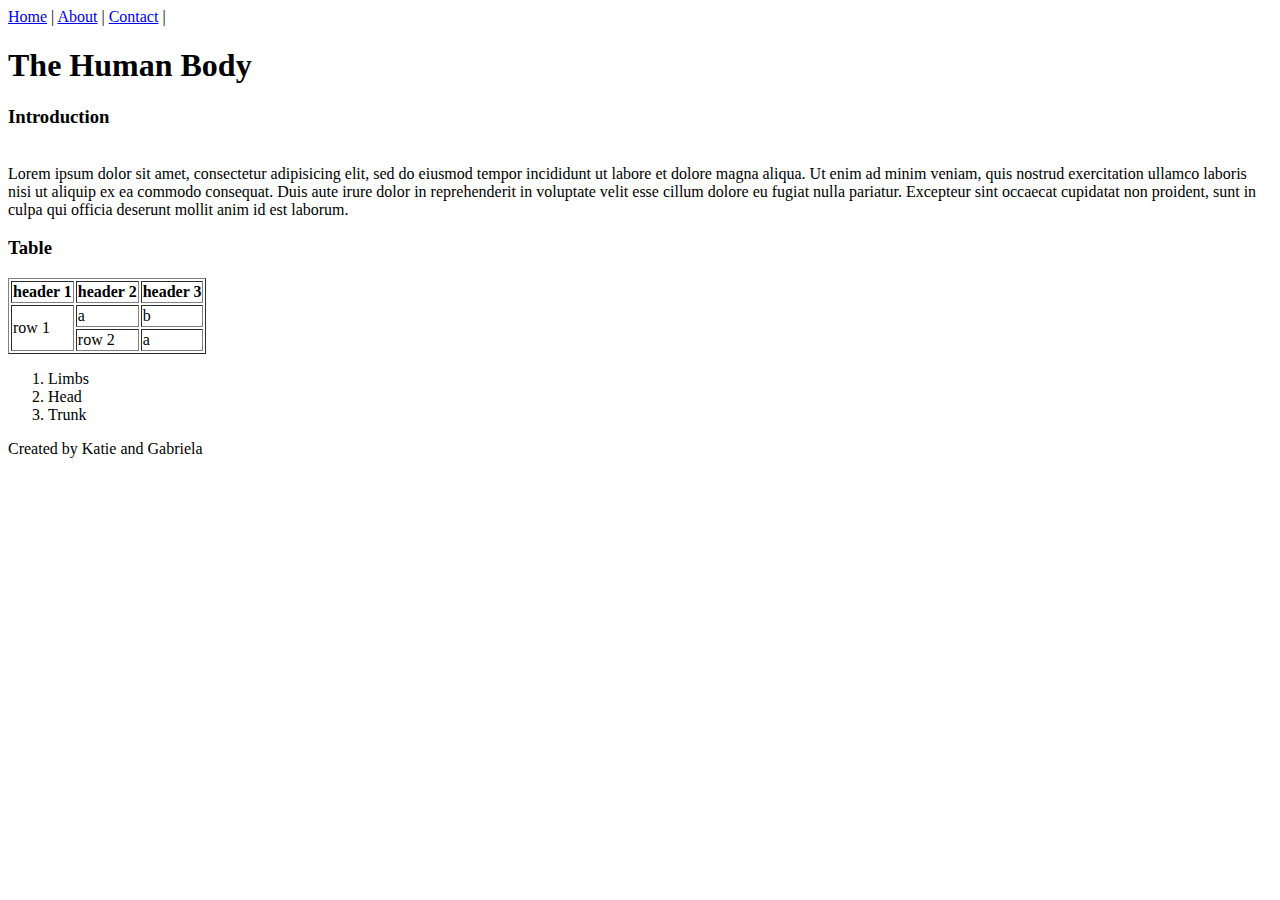
<file: html/gps/index.html>
<!DOCTYPE html>
<html>
<head>
  <title>gps2</title>
</head>
<body>
<header>
  <nav>
  <a href="Home.html">Home</a> |
  <a href="About.html">About</a> |
  <a href="Contact.html">Contact</a> |
  </nav>
</header>
<main>
  <section>
  <h1>The Human Body</h1>
  <article>
  <h3>Introduction</h3><br>
  Lorem ipsum dolor sit amet, consectetur adipisicing elit, sed do eiusmod
  tempor incididunt ut labore et dolore magna aliqua. Ut enim ad minim veniam,
  quis nostrud exercitation ullamco laboris nisi ut aliquip ex ea commodo
  consequat. Duis aute irure dolor in reprehenderit in voluptate velit esse
  cillum dolore eu fugiat nulla pariatur. Excepteur sint occaecat cupidatat non
  proident, sunt in culpa qui officia deserunt mollit anim id est laborum.</article>
  </section>
  <section>
  <h3>Table</h3>
  <table border="1">
  <tr>
  <th>header 1</th>
  <th>header 2</th>
  <th>header 3</th>
  </tr>
  <tr>
  <td rowspan="2">row 1</td>
  <td>a</td>
  <td>b</td>
  </tr>
  <tr>
  <td>row 2</td>
  <td>a</td>
  </tr>
  </table>
  </section>
</main>
<aside>
  <ol>
  <li>Limbs</li>
  <li>Head</li>
  <li>Trunk</li>
  </ol>
</aside>

<footer>Created by Katie and Gabriela</footer>
<!-- What is the purpose of HTML5 semantic tags? Which ones do you see as most useful?
The purpose of HTML5 semantic tags is to clearly define the content to the browser and the developer.

What is the order the browser uses to display elements on a page?
The broswer displays elements from top to bottom

What did you learn about Sublime in this challenge? Do you think you'll create more handy snippets at a later date?

I learned that you can create snippets in sublime, which are extremely helpful in terms of saving time and having code ready to be used and edited.

What concept in this challenge was most difficult for you? How can you improve your understanding of this concept?

the most challenging is trying to understand the purpose of each tag and how it is useful.  I know the more that I create, the better I will understand each tag. I am still learning how to research and find answers - and understand how to apply it to my own code  -->
</body>
</html>
</file>
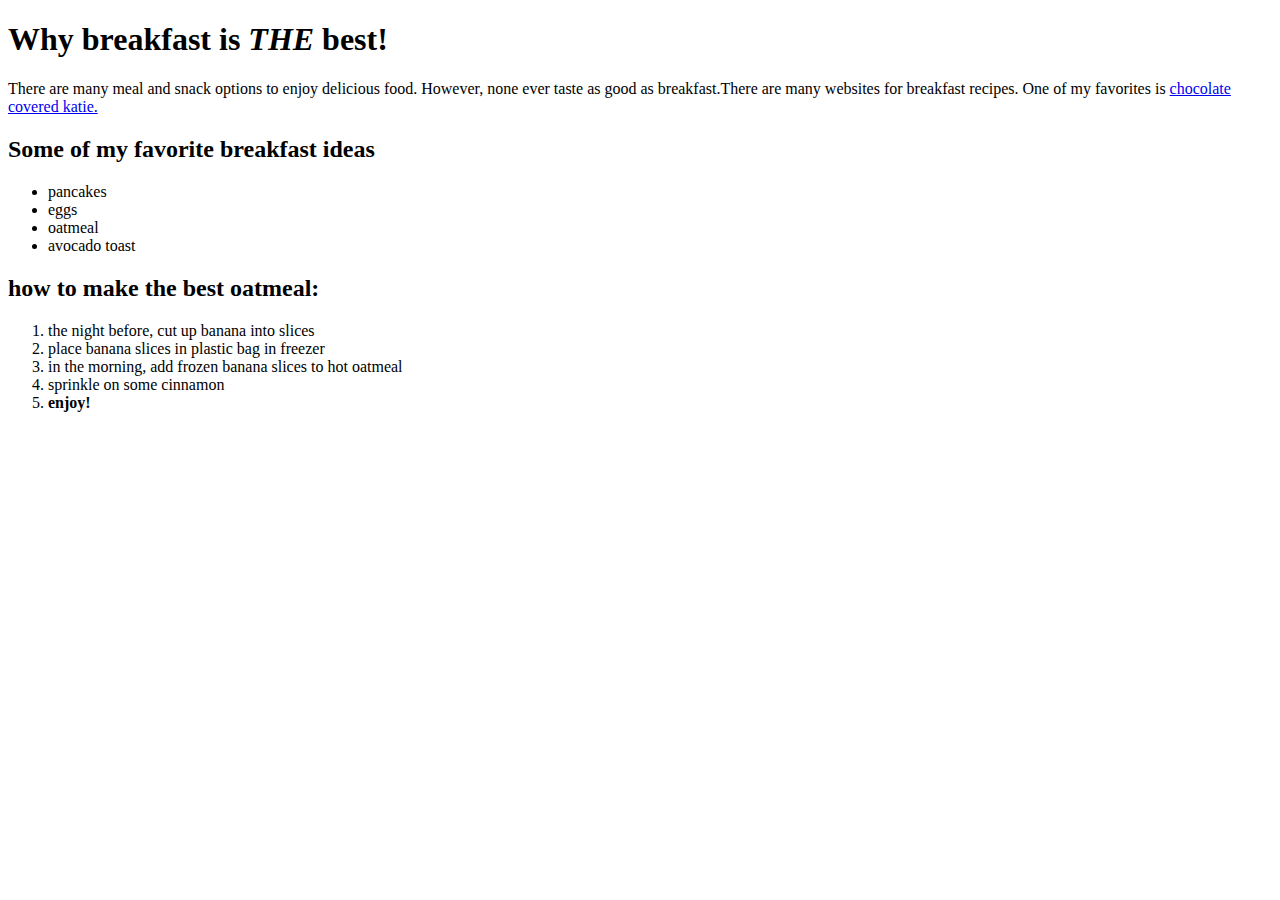
<file: html/web_basics/index.html>
<!DOCTYPE html>
<html>
  <head>
    <title> Breakfast is the Breakfast</title>
  </head>
  <body>
  <h1>Why breakfast is <em>THE</em> best!</h1>
  <p> There are many meal and snack options to enjoy delicious food.  However, none ever taste as good as breakfast.There are many websites for breakfast recipes. One of my favorites is <a href= "http://chocolatecoveredkatie.com/">chocolate covered katie. </a> </p>
  <h2> Some of my favorite breakfast ideas</h2>
  <ul>
    <li>pancakes</li>
    <li>eggs</li>
    <li>oatmeal</li>
    <li>avocado toast</li>
    </ul>
    <h2>how to make the best oatmeal:</h2>
    <ol>
    <li>the night before, cut up banana into slices
    <li>place banana slices in plastic bag in freezer</li>
    <li>in the morning, add frozen banana slices to hot oatmeal</li>
    <li>sprinkle on some cinnamon</li>
    <li><strong>enjoy!</strong></li>
    </ol>
  </body>
</html>
</file>
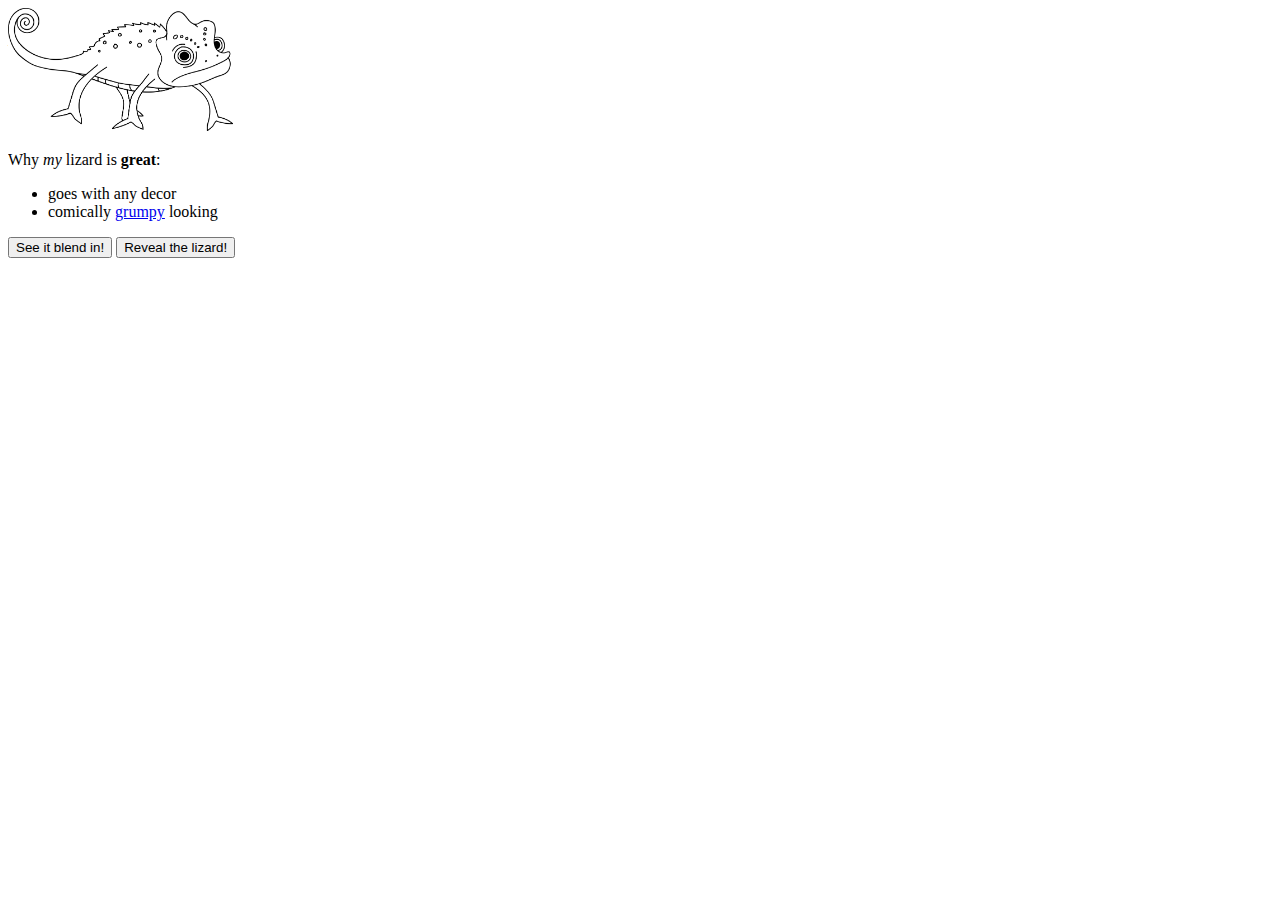
<file: web_dev/client_side_js/index.html>
<!DOCTYPE html>
<html>
<head>
  <title>About My Pet</title>
  <link rel="stylesheet" href="style.css">
</head>
<body>
  <div id="about-my-pet">
    <img id="lizard-photo" src="chameleon.png">
    <p>Why <em>my</em> lizard is <strong>great</strong>:</p>
    <ul>
      <li>goes with any decor</li>
      <li>comically <a href="http://grumpy.com">grumpy</a> looking</li>
    </ul>
    <button>See it blend in!</button>
    <button>Reveal the lizard!</button>
  </div>
  <script src="script.js"></script>
</body>
</html>
</file>
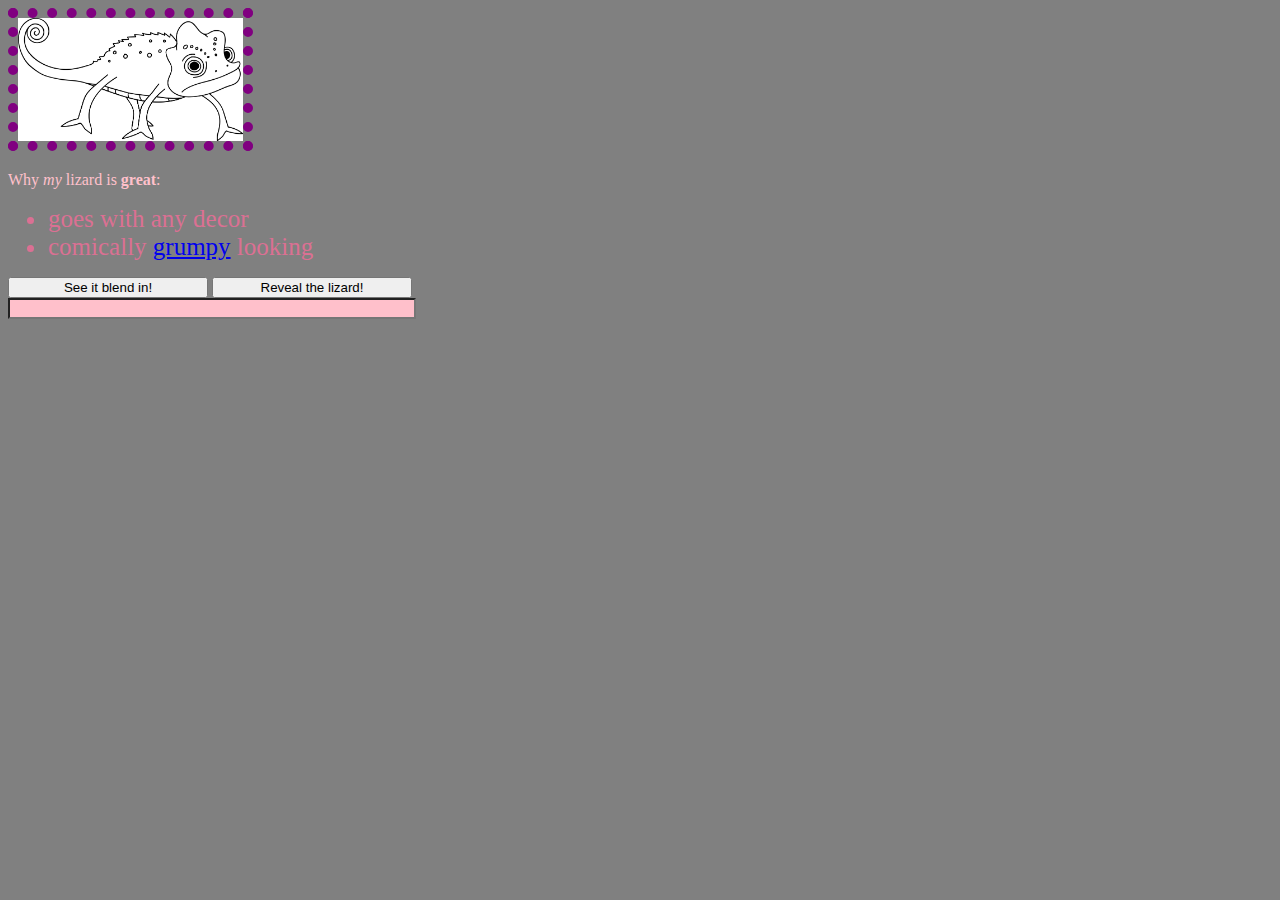
<file: web_dev/jquery/index.html>
<!DOCTYPE html>
<html>
<head>
  <title>About My Pet</title>
  <link rel="stylesheet" href="style.css">
</head>
<body>
  <div id="about-my-pet">
    <img id="lizard-photo" src="chameleon.png">
    <p>Why <em>my</em> lizard is <strong>great</strong>:</p>
    <ul>
      <li>goes with any decor</li>
      <li>comically <a href="http://grumpy.com">grumpy</a> looking</li>
    </ul>
    <button>See it blend in!</button>
    <button>Reveal the lizard!</button>

  </div>
  <script src="jquery.js"></script>
  <script src="script.js"></script>
</body>
</html>
</file>
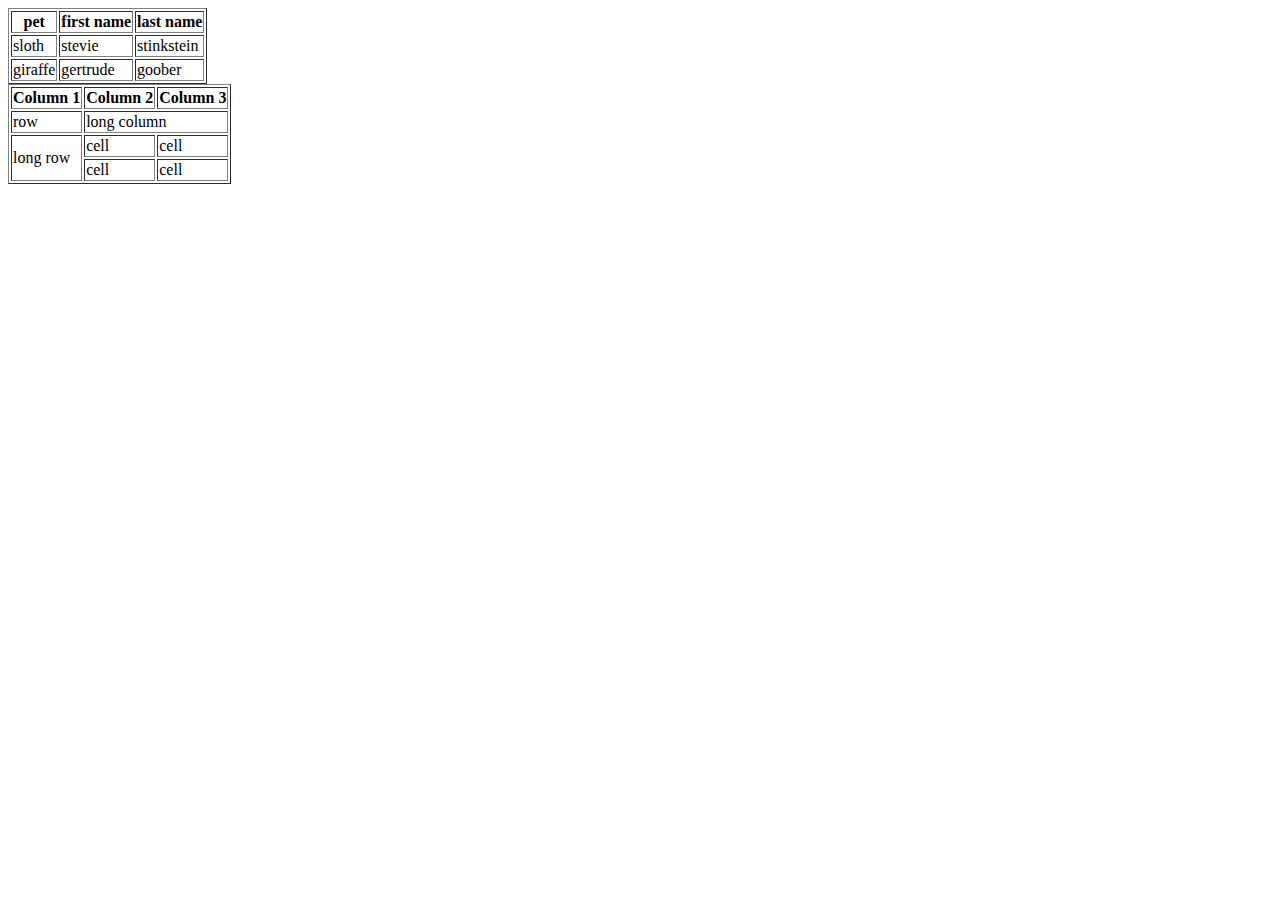
<file: html/table-practice.html>
<!DOCTYPE html>
<html>
<head>
  <title></title>
</head>
<body>
<table border="1">
  <tr>
    <th>pet</th>
    <th>first name</th>
    <th>last name</th>
  </tr>
  <tr>
    <td>sloth</td>
    <td>stevie</td>
    <td>stinkstein</td>
  </tr>
  <tr>
    <td>giraffe</td>
    <td>gertrude</td>
    <td>goober</td>
  </tr>
</table>
<table border=1>
    <tr>
      <th>Column 1</th>
      <th>Column 2</th>
      <th>Column 3</th>
    </tr>
    <tr>
      <td>row</td>
      <td colspan="2">long column</td>
    </tr>
    <tr>
      <td rowspan="2">long row</td>
      <td>cell</td>
      <td>cell</td>
    </tr>
    <tr>
      <td>cell</td>
      <td>cell</td>
    </tr>
</table>
</body>
</html>
</file>
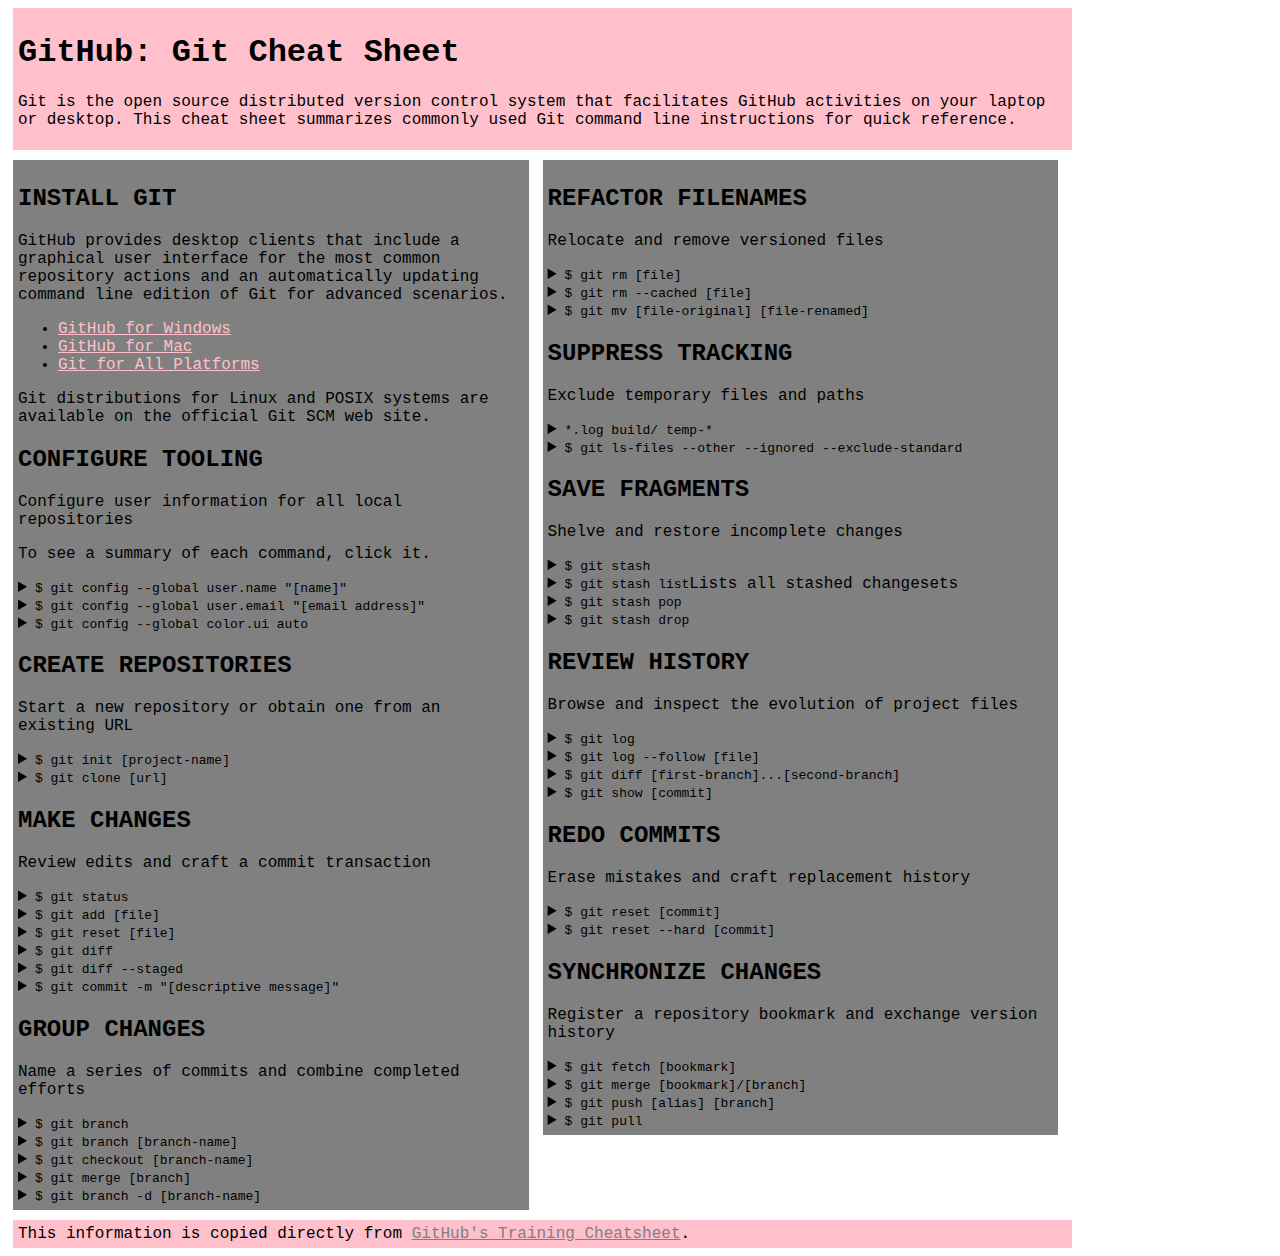
<file: css/gps/gps2-1.html>
<!--
Write your names here:
1.Kate
2.Alexis
We spent [1] hours on this challenge.
-->

<!-- This challenge uses HTML5 syntax that may not be available in all browsers (It works in Chrome and Safari, from my testing. (<details> and<summary>). -->

<!--reflection:

I definitely feel more confident in my CSS positioning - I still feel like I need to refer back to my notes and review how to word things, but I have a much better idea of which direction to move in.  I think overtime, the vocabulary will come more naturally for me, like it has become easier to remember things like background, or fontsize.  Positioning has been the most challenging for me thus far in the program, but I have been practicing and finding resources to get a better handle on it. -->

<!DOCTYPE html>
<html lang="en">
  <head>
    <meta charset="UTF-8">
    <link rel="stylesheet" href="gps2-1.css">  <!-- Insert a link to the stylesheet here -->
    <title>Git Cheat Sheet</title>
  </head>

  <body>
    <header>
      <h1>GitHub: Git Cheat Sheet</h1>
      <p>Git is the open source distributed version control system that
        facilitates GitHub activities on your laptop or desktop.
        This cheat sheet summarizes commonly used Git command line
        instructions for quick reference.</p>
    </header>

    <section class="column-1">
      <article>
        <h2>INSTALL GIT</h2>
        <p>GitHub provides desktop clients that include a graphical user
        interface for the most common repository actions and an automatically
        updating command line edition of Git for advanced scenarios.</p>
        <ul>
          <li><a href="https://windows.github.com">GitHub for Windows</a></li>
          <li><a href="https://mac.github.com">GitHub for Mac</a></li>
          <li><a href="http://git-scm.com">Git for All Platforms</a></li>
        </ul>

        Git distributions for Linux and POSIX systems are available on the
        official Git SCM web site.
      </article>

      <article>
        <h2>CONFIGURE TOOLING</h2>
        <p>Configure user information for all local repositories</p>
        <p> To see a summary of each command, click it.</p>

        <details>
          <summary><code>$ git config --global user.name "[name]"</code></summary>
          <p>Sets the name you want attached to your commit transactions</p>
        </details>

        <details>
          <summary><code>$ git config --global user.email "[email address]"</code></summary>
          <p>Sets the email you want atached to your commit transactions</p>
        </details>

        <details>
          <summary><code>$ git config --global color.ui auto</code></summary>
          <p>Enables helpful colorization of command line output</p>
        </details>
      </article>

      <article>
        <h2>CREATE REPOSITORIES</h2>
        <p>Start a new repository or obtain one from an existing URL</p>

        <details>
          <summary><code>$ git init [project-name]</code></summary>
          <p>Creates a new local repository with the specified name</p>
        </details>

        <details>
          <summary><code>$ git clone [url]</code></summary>
          <p>Downloads a project and its entire version history</p>
        </details>
      </article>

      <article>
        <h2>MAKE CHANGES</h2>
        <p>Review edits and craft a commit transaction</p>

        <details>
          <summary><code>$ git status</code></summary>
          <p>Lists all new or modified files to be committed</p>
        </details>

        <details>
          <summary><code>$ git add [file]</code></summary>
          <p>Snapshots the file in preparation for versioning</p>
        </details>

        <details>
          <summary><code>$ git reset [file]</code></summary>
          <p>Unstages the file, but preserve its contents</p>
        </details>

        <details>
          <summary><code>$ git diff</code></summary>
          <p>Shows file differences not yet staged</p>
        </details>

        <details>
          <summary><code>$ git diff --staged</code></summary>
          <p>Shows file differences between staging and the last file version</p>
        </details>

        <details>
          <summary><code>$ git commit -m "[descriptive message]"</code></summary>
          <p>Records file snapshots permanently in version history</p>
        </details>
      </article>

      <article>
        <h2>GROUP CHANGES</h2>
        <p>Name a series of commits and combine completed efforts</p>

        <details>
          <summary><code>$ git branch</code></summary>
          <p>Lists all local branches in the current repository</p>
        </details>

        <details>
          <summary><code>$ git branch [branch-name]</code></summary>
          <p>Creates a new branch</p>
        </details>

        <details>
          <summary><code>$ git checkout [branch-name]</code></summary>
          <p>Switches to the specified branch and updates the working directory</p>
        </details>

        <details>
          <summary><code>$ git merge [branch]</code></summary>
          <p>Combines the specified branch’s history into the current branch</p>
        </details>

        <details>
          <summary><code>$ git branch -d [branch-name]</code></summary>
          <p>Deletes the specified branch</p>
        </details>
      </article>
    </section>

    <section class="column-2">
      <article>
        <h2>REFACTOR FILENAMES</h2>
        <p>Relocate and remove versioned files</p>

        <details>
          <summary><code>$ git rm [file]</code></summary>
          <p>Deletes the file from the working directory and stages the deletion</p>
        </details>

        <details>
          <summary><code>$ git rm --cached [file]</code></summary>
          <p>Removes the file from version control but preserves the file locally</p>
        </details>

        <details>
          <summary><code>$ git mv [file-original] [file-renamed]</code></summary>
          <p>Changes the file name and prepares it for commit</p>
        </details>
      </article>

      <article>
        <h2>SUPPRESS TRACKING</h2>
        <p>Exclude temporary files and paths</p>

        <details>
          <summary><code>*.log
                    build/
                    temp-*
          </code></summary>
          <p>A text file named .gitignore suppresses accidental versioning of files and paths matching the specified paterns</p>
        </details>

        <details>
          <summary><code>$ git ls-files --other --ignored --exclude-standard</code></summary>
          <p>Lists all ignored files in this project</p>
        </details>
      </article>

      <article>
        <h2>SAVE FRAGMENTS</h2>
        <p>Shelve and restore incomplete changes</p>

        <details>
          <summary><code>$ git stash</code></summary>
          <p>Temporarily stores all modified tracked files</p>
        </details>

        <details>
          <summary><code>$ git stash list</code>Lists all stashed changesets</summary>
          <p></p>
        </details>

        <details>
          <summary><code>$ git stash pop</code></summary>
          <p>Restores the most recently stashed files</p>
        </details>

        <details>
          <summary><code>$ git stash drop</code></summary>
          <p>Discards the most recently stashed changeset</p>
        </details>

      </article>

      <article>
        <h2>REVIEW HISTORY</h2>
        <p>Browse and inspect the evolution of project files</p>

        <details>
          <summary><code>$ git log</code></summary>
          <p>Lists version history for the current branch</p>
        </details>

        <details>
          <summary><code>$ git log --follow [file]</code></summary>
          <p>Lists version history for a file, including renames</p>
        </details>

        <details>
          <summary><code>$ git diff [first-branch]...[second-branch]</code></summary>
          <p>Shows content differences between two branches</p>
        </details>

        <details>
          <summary><code>$ git show [commit]</code></summary>
          <p>Outputs metadata and content changes of the specified commit</p>
        </details>
      </article>

      <article>
        <h2>REDO COMMITS</h2>
        <p>Erase mistakes and craft replacement history</p>

        <details>
          <summary><code>$ git reset [commit]</code></summary>
          <p>Undoes all commits after [commit], preserving changes locally</p>
        </details>

        <details>
          <summary><code>$ git reset --hard [commit]</code></summary>
          <p>Discards all history and changes back to the specified commit</p>
        </details>
      </article>

      <article>
        <h2>SYNCHRONIZE CHANGES</h2>
        <p>Register a repository bookmark and exchange version history</p>

        <details>
          <summary><code>$ git fetch [bookmark]</code></summary>
          <p>Downloads all history from the repository bookmark</p>
        </details>

        <details>
          <summary><code>$ git merge [bookmark]/[branch]</code></summary>
          <p>Combines bookmark’s branch into current local branch</p>
        </details>

        <details>
          <summary><code>$ git push [alias] [branch]</code></summary>
          <p>Uploads all local branch commits to GitHub</p>
        </details>

        <details>
          <summary><code>$ git pull</code></summary>
          <p>Downloads bookmark history and incorporates changes</p>
        </details>
      </article>
    </section>

    <footer>
      This information is copied directly from <a href="https://training.github.com/kit/downloads/github-git-cheat-sheet.pdf">GitHub's Training Cheatsheet</a>.
    </footer>
  <!-- Add your reflection here as a comment. -->
  </body>
</html>
</file>
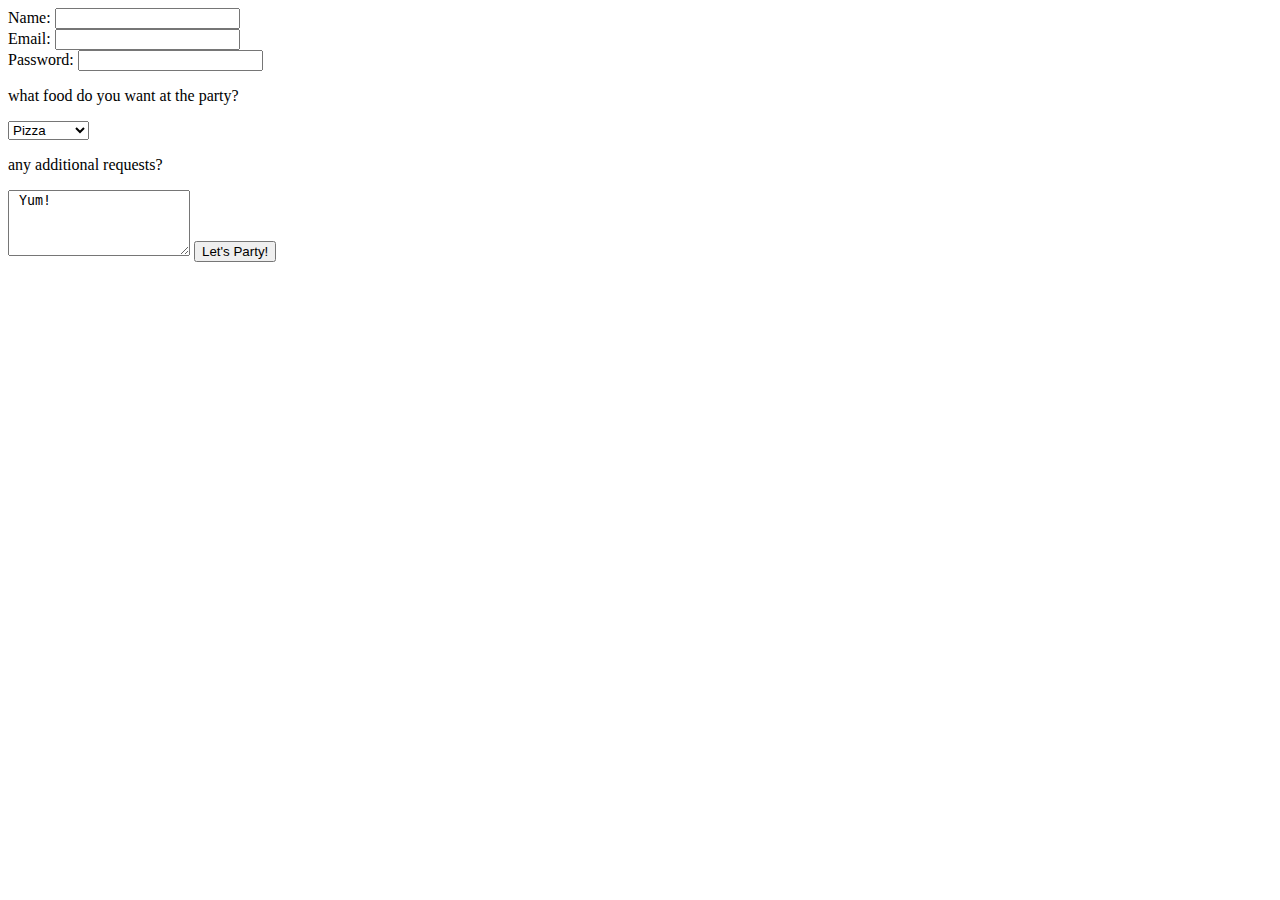
<file: html/forms/practice-form.html>
<!DOCTYPE html>
<html>
<head>
  <title>party submission</title>
</head>
<body>
<form action="success.html" method="post">
  <div>
    <label>Name:</label>
    <input type="text" name="full name">
  </div>
  <div>
    <label>Email:</label>
    <input type="email" name="email">
  </div>
  <div>
    <label>Password:</label>
    <input type="password" name="password">
  </div>
  <p> what food do you want at the party? <p>
  <select name="food">
    <option value="pizza">Pizza</option>
    <option value="taco">Taco</option>
    <option value="ice cream">Ice cream</option>
    </select>
    <p>any additional requests?</p>
    <textarea name="comments" cols="20" rows="4"> Yum! </textarea>
  <button type="submit">Let's Party!</button>
</form>
</body>
</html>
</file>
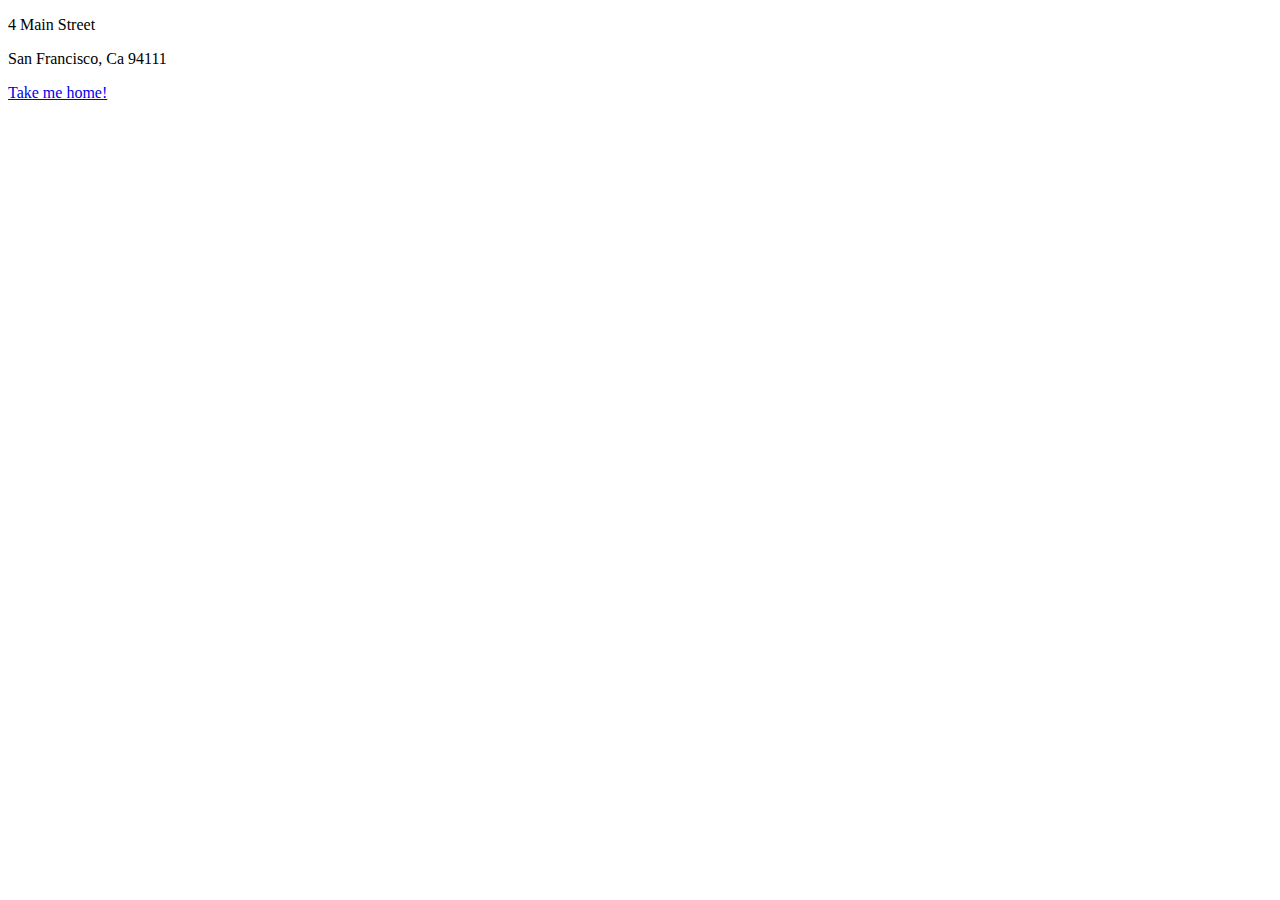
<file: html/moon_bootz/contact.html>
<!DOCTYPE html>
<html>
<head>
  <title>contact information</title>
</head>
<body>
<p>4 Main Street</p>
<p>San Francisco, Ca 94111</p>
</body>
<footer> <a href =index.html#>Take me home!</a></footer>
</html>
</file>
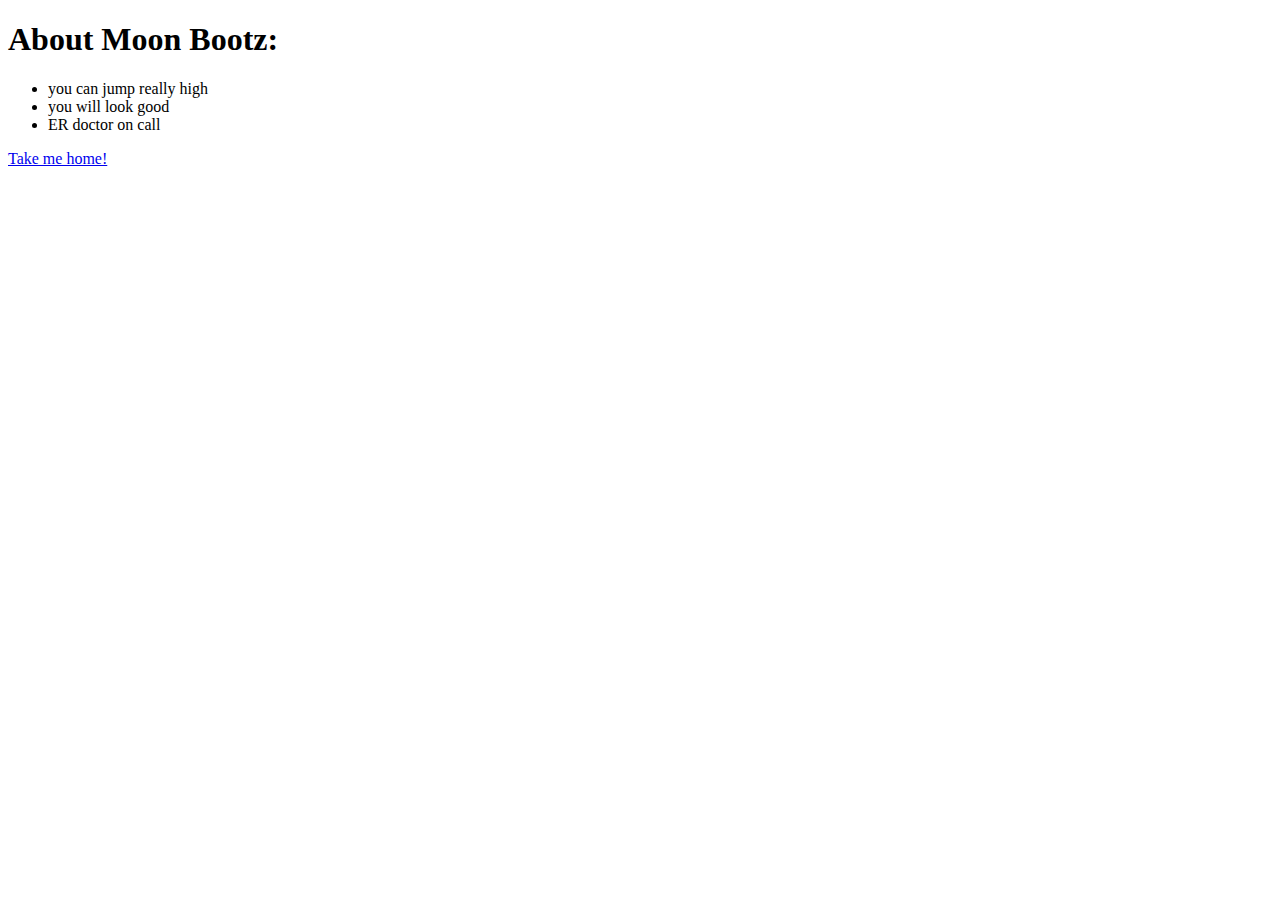
<file: html/moon_bootz/product_details.html>
<!DOCTYPE html>
<html>
<head>
  <title>product details</title>
</head>
<body>
<h1>About Moon Bootz:</h1>
<ul>
<li>you can jump really high</li>
<li>you will look good</li>
<li>ER doctor on call</li>
</ul>
</body>
<footer> <a href =index.html#>Take me home!</a></footer>
</html>
</file>
<file: web_dev/client_side_js/style.css>
#lizard-photo {
  width: 225px;
  height: auto;
}
</file>
<file: web_dev/jquery/style.css>
#lizard-photo {
  width: 225px;
  height: auto;
}
</file>
<file: css/gps/gps2-1.css>
header, footer {
  background-color: pink;
  font-family: courier;
  width: 83%;
  margin: 5px;
  padding: 5px
}

.column-1 {
  background-color: grey;
  font-family: courier;
  display: inline-block;
  vertical-align: top;
  margin: 5px;
  padding: 5px;
  width: 40%
}

.column-2 {
  background-color: grey;
  font-family: courier;
  display: inline-block;
  vertical-align: top;
  margin: 5px;
  padding: 5px;
  width: 40%
}

  .column-1 a:link {
    color: pink
  }

  .column-1 a:hover {
    color: purple
  }

  footer a:link {
    color: grey
  }
</file>
